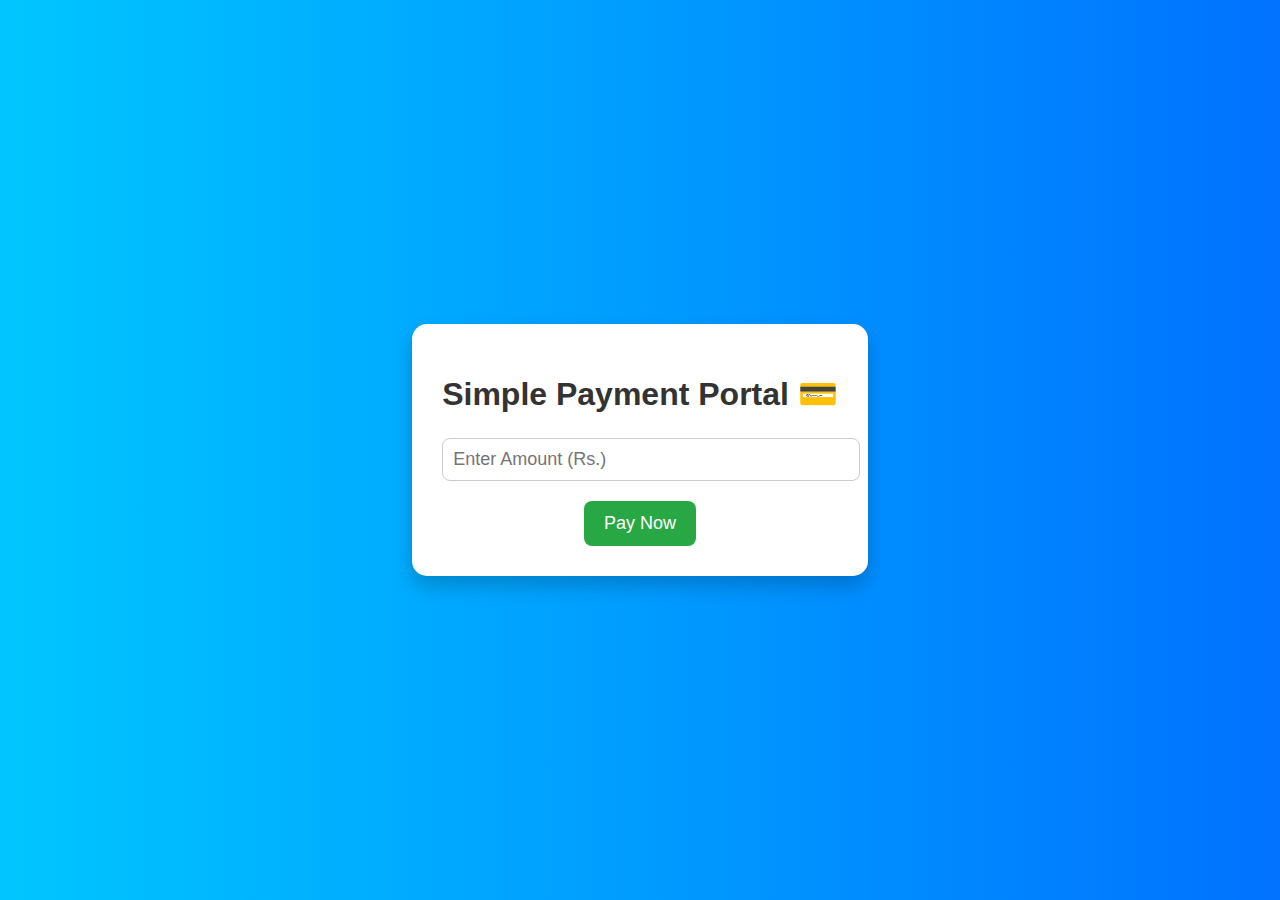
<file: better_payment_gateway/index.html>
<!DOCTYPE html>
<html lang="en">
<head>
    <meta charset="UTF-8">
    <title>Enhanced Payment Gateway</title>
    <link rel="stylesheet" href="style.css">
    <script>
        function makePayment() {
            const amount = document.getElementById("amount").value;
            if (amount === "") {
                showNotification("Please enter an amount.", true);
            } else {
                showNotification("Payment of Rs. " + amount + " Successful!");
                document.getElementById("amount").value = "";
            }
        }

        function showNotification(message, isError=false) {
            const notification = document.getElementById("notification");
            notification.innerText = message;
            notification.style.backgroundColor = isError ? "#ff4d4d" : "#4CAF50";
            notification.classList.add("show");
            setTimeout(() => {
                notification.classList.remove("show");
            }, 3000);
        }
    </script>
</head>
<body>
    <div id="notification"></div>

    <div class="container">
        <h1>Simple Payment Portal 💳</h1>
        <input type="number" id="amount" placeholder="Enter Amount (Rs.)">
        <button onclick="makePayment()">Pay Now</button>
    </div>
</body>
</html>
</file>
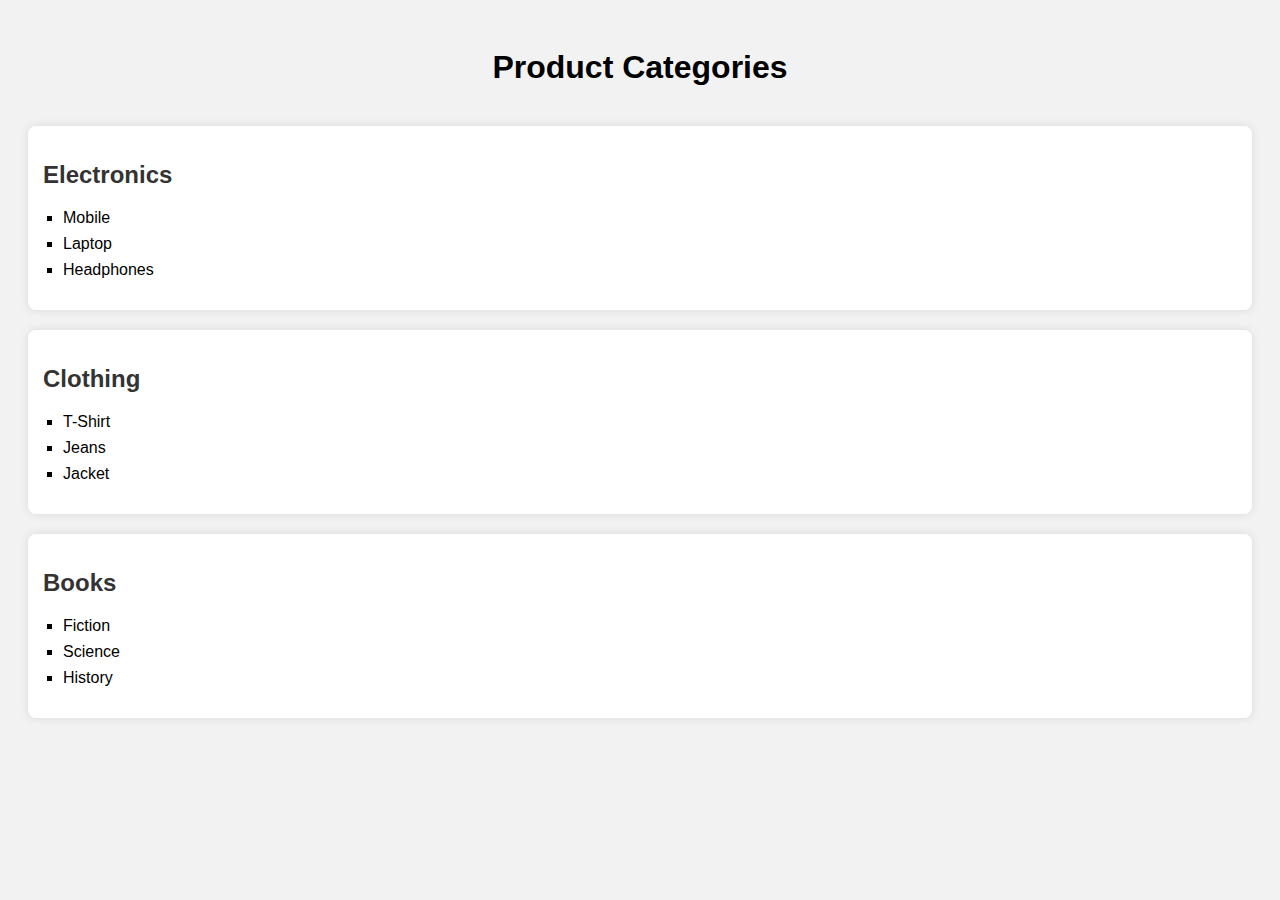
<file: lab1ecom/index.html>
<!DOCTYPE html>
<html lang="en">
<head>
    <meta charset="UTF-8">
    <title>Simple E-commerce Categories</title>
    <link rel="stylesheet" href="style.css">
</head>
<body>
    <h1>Product Categories</h1>

    <div class="category">
        <h2>Electronics</h2>
        <ul>
            <li>Mobile</li>
            <li>Laptop</li>
            <li>Headphones</li>
        </ul>
    </div>

    <div class="category">
        <h2>Clothing</h2>
        <ul>
            <li>T-Shirt</li>
            <li>Jeans</li>
            <li>Jacket</li>
        </ul>
    </div>

    <div class="category">
        <h2>Books</h2>
        <ul>
            <li>Fiction</li>
            <li>Science</li>
            <li>History</li>
        </ul>
    </div>
</body>
</html>
</file>
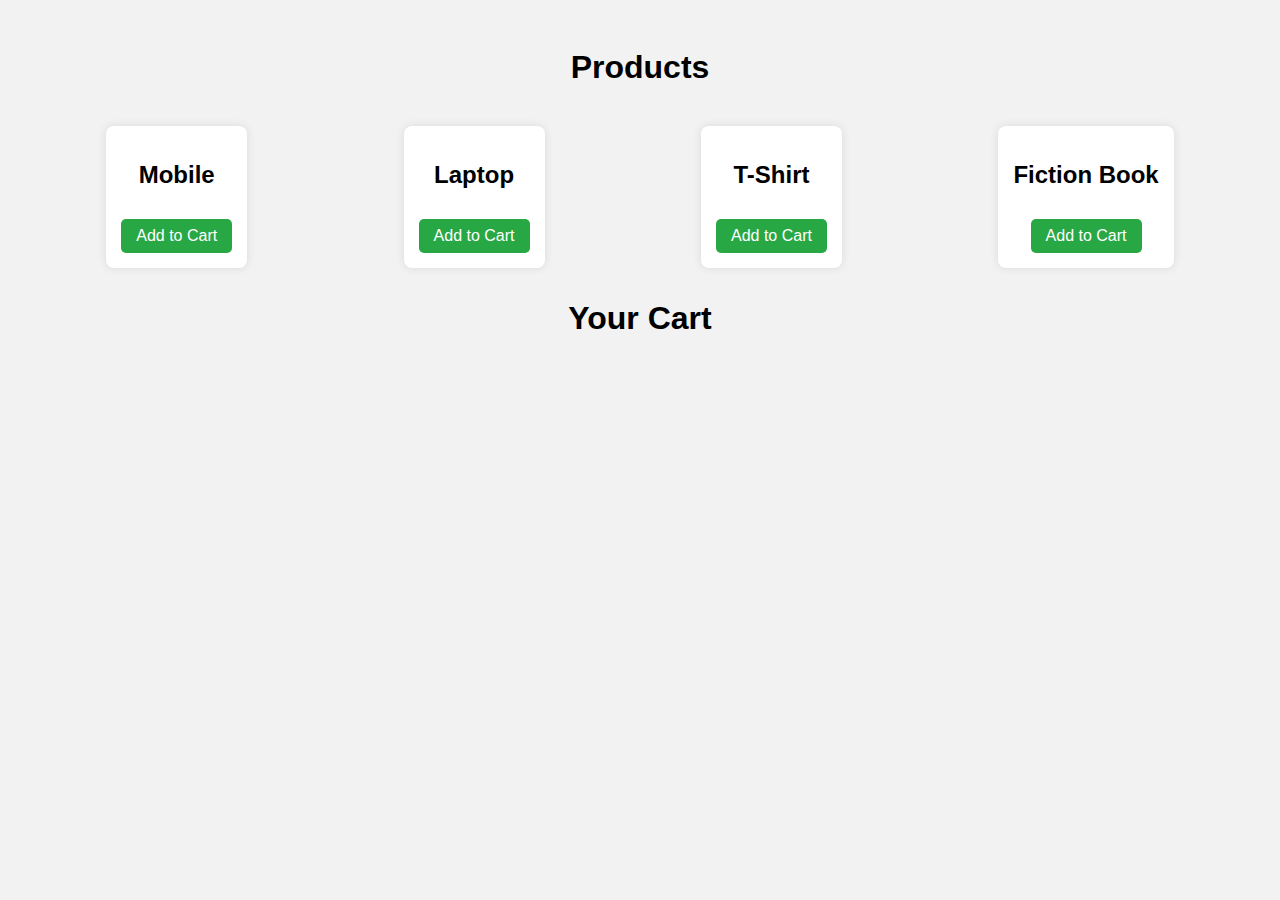
<file: lab2ecom/index.html>
<!DOCTYPE html>
<html lang="en">
<head>
    <meta charset="UTF-8">
    <title>Simple Cart System</title>
    <link rel="stylesheet" href="style.css">
    <script>
        let cart = [];

        function addToCart(productName) {
            cart.push(productName);
            displayCart();
        }

        function displayCart() {
            const cartList = document.getElementById("cart-items");
            cartList.innerHTML = "";
            cart.forEach(function(item) {
                const li = document.createElement("li");
                li.textContent = item;
                cartList.appendChild(li);
            });
        }
    </script>
</head>
<body>
    <h1>Products</h1>
    <div class="products">
        <div class="product">
            <h2>Mobile</h2>
            <button onclick="addToCart('Mobile')">Add to Cart</button>
        </div>
        <div class="product">
            <h2>Laptop</h2>
            <button onclick="addToCart('Laptop')">Add to Cart</button>
        </div>
        <div class="product">
            <h2>T-Shirt</h2>
            <button onclick="addToCart('T-Shirt')">Add to Cart</button>
        </div>
        <div class="product">
            <h2>Fiction Book</h2>
            <button onclick="addToCart('Fiction Book')">Add to Cart</button>
        </div>
    </div>

    <h1>Your Cart</h1>
    <ul id="cart-items">
        <!-- Cart items will appear here -->
    </ul>
</body>
</html>
</file>
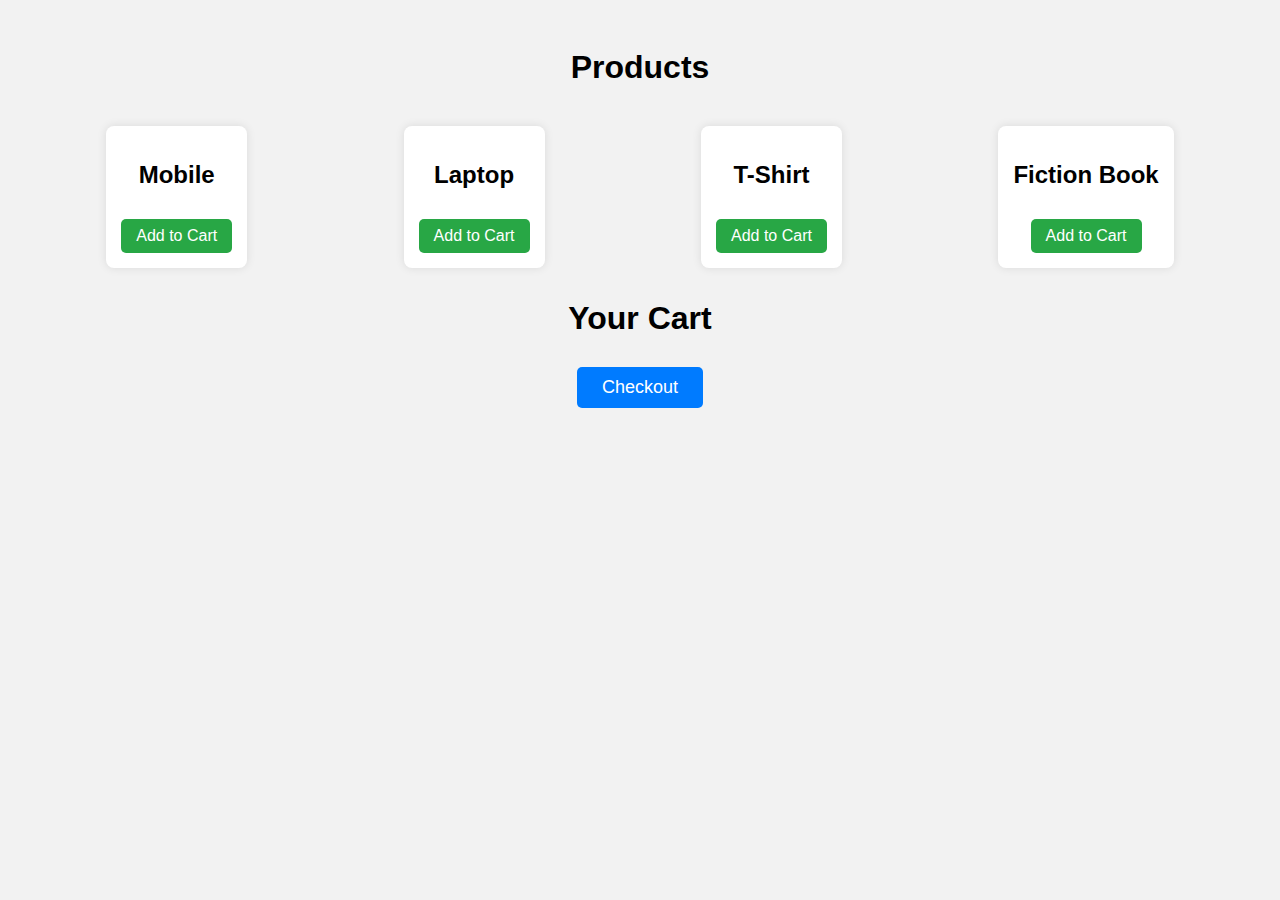
<file: lab3ecom/index.html>
<!DOCTYPE html>
<html lang="en">
<head>
    <meta charset="UTF-8">
    <title>Simple Checkout System</title>
    <link rel="stylesheet" href="style.css">
    <script>
        let cart = [];

        function addToCart(productName) {
            cart.push(productName);
            displayCart();
        }

        function displayCart() {
            const cartList = document.getElementById("cart-items");
            cartList.innerHTML = "";
            cart.forEach(function(item) {
                const li = document.createElement("li");
                li.textContent = item;
                cartList.appendChild(li);
            });
        }

        function checkout() {
            if (cart.length === 0) {
                alert("Your cart is empty!");
            } else {
                alert("Order Placed Successfully!\nItems: " + cart.join(", "));
                cart = []; // Clear cart after order
                displayCart();
            }
        }
    </script>
</head>
<body>
    <h1>Products</h1>
    <div class="products">
        <div class="product">
            <h2>Mobile</h2>
            <button onclick="addToCart('Mobile')">Add to Cart</button>
        </div>
        <div class="product">
            <h2>Laptop</h2>
            <button onclick="addToCart('Laptop')">Add to Cart</button>
        </div>
        <div class="product">
            <h2>T-Shirt</h2>
            <button onclick="addToCart('T-Shirt')">Add to Cart</button>
        </div>
        <div class="product">
            <h2>Fiction Book</h2>
            <button onclick="addToCart('Fiction Book')">Add to Cart</button>
        </div>
    </div>

    <h1>Your Cart</h1>
    <ul id="cart-items">
        <!-- Cart items will appear here -->
    </ul>

    <button id="checkout-button" onclick="checkout()">Checkout</button>
</body>
</html>
</file>
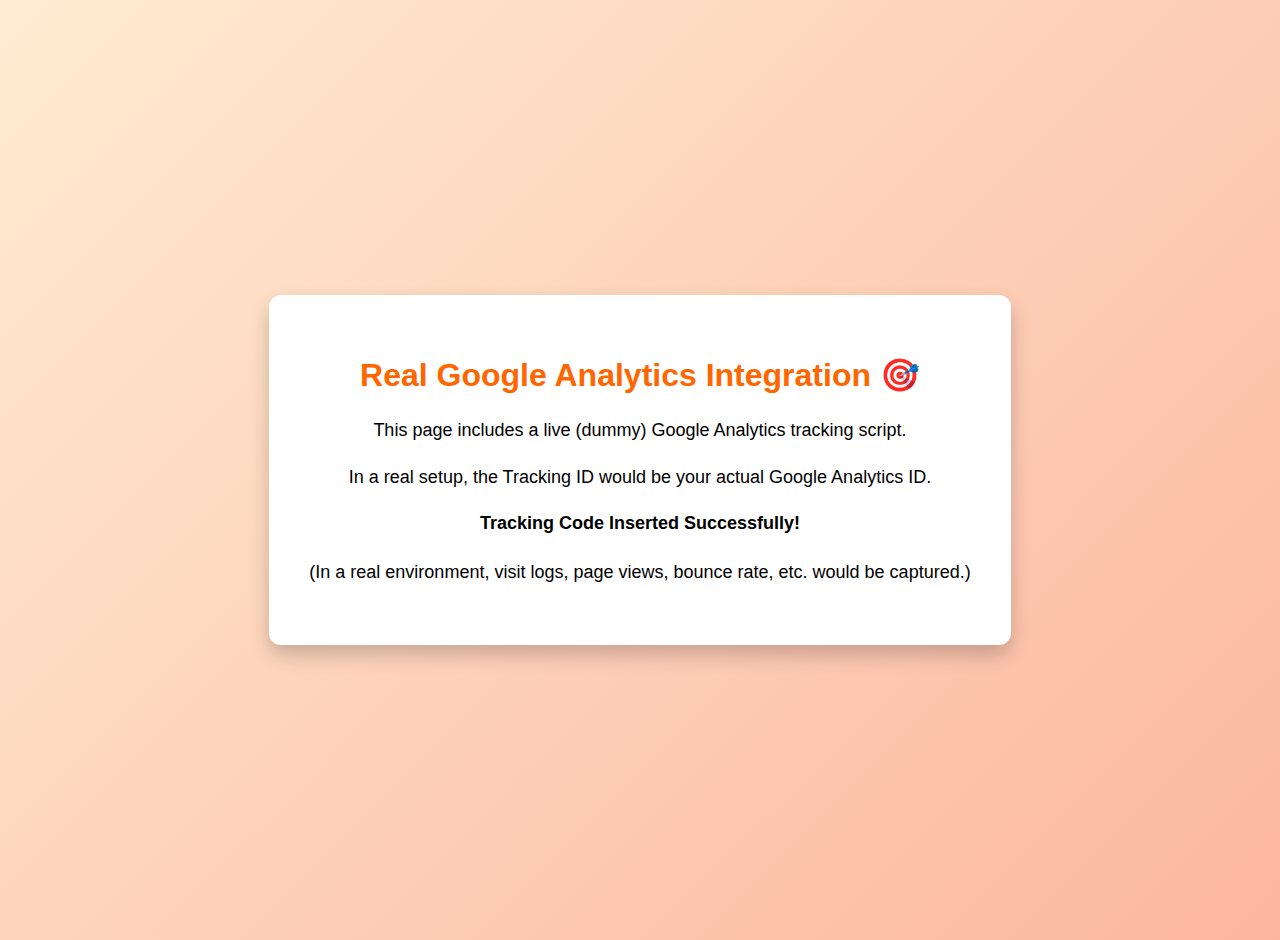
<file: real_google_analytics_demo/index.html>
<!DOCTYPE html>
<html lang="en">
<head>
    <meta charset="UTF-8">
    <title>Real Google Analytics Demo</title>
    
    <!-- Google Analytics Tracking Script (Demo) -->
    <script async src="https://www.googletagmanager.com/gtag/js?id=UA-XXXXXXXXX-X"></script>
    <script>
      window.dataLayer = window.dataLayer || [];
      function gtag(){dataLayer.push(arguments);}
      gtag('js', new Date());
      gtag('config', 'UA-XXXXXXXXX-X');
    </script>

    <link rel="stylesheet" href="style.css">
</head>
<body>
    <div class="container">
        <h1>Real Google Analytics Integration 🎯</h1>
        <p>This page includes a live (dummy) Google Analytics tracking script.</p>
        <p>In a real setup, the Tracking ID would be your actual Google Analytics ID.</p>
        <p><strong>Tracking Code Inserted Successfully!</strong></p>
        <p style="margin-top: 20px;">(In a real environment, visit logs, page views, bounce rate, etc. would be captured.)</p>
    </div>
</body>
</html>
</file>
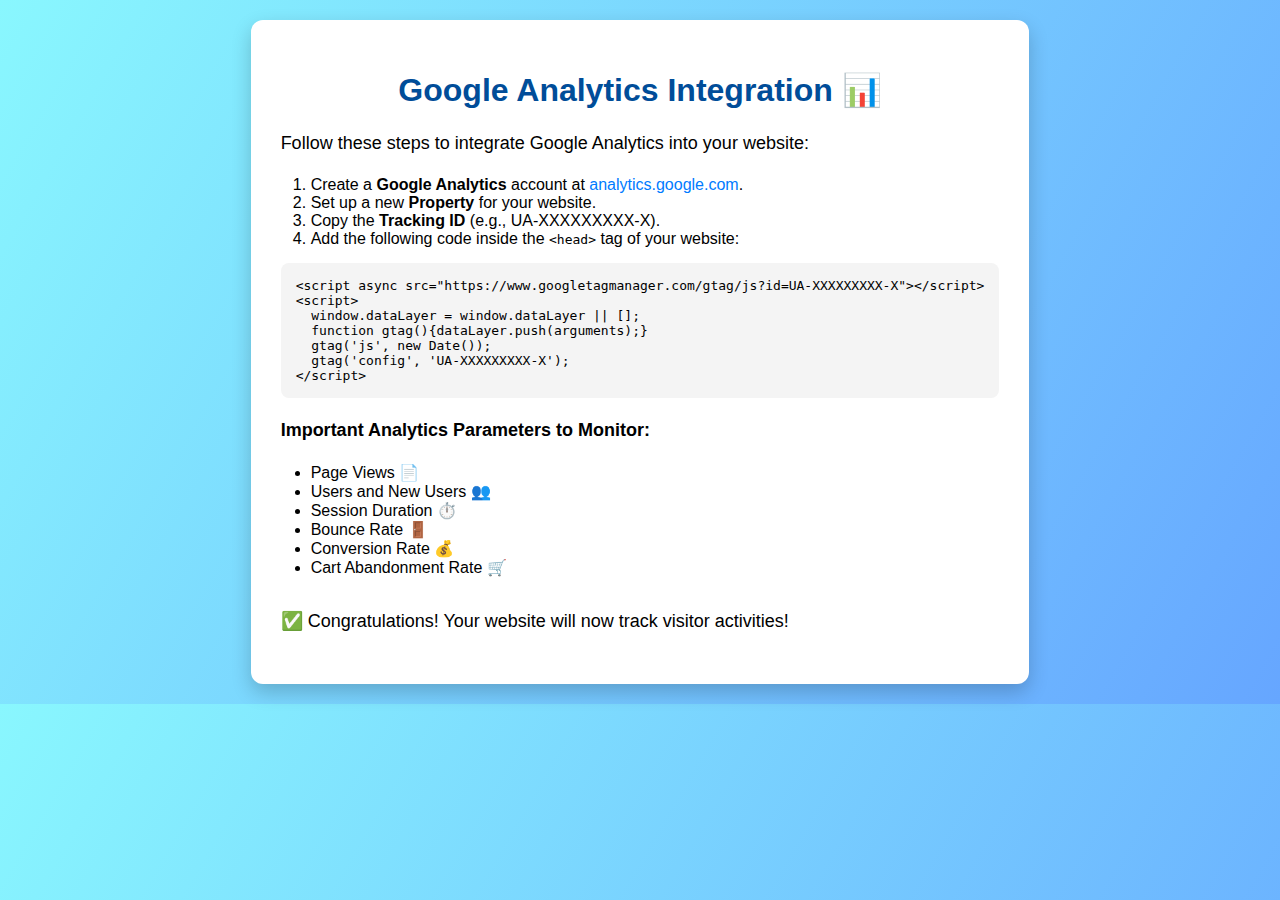
<file: simple_google_analytics_integration/index.html>
<!DOCTYPE html>
<html lang="en">
<head>
    <meta charset="UTF-8">
    <title>Google Analytics Setup Guide</title>
    <link rel="stylesheet" href="style.css">
</head>
<body>
    <div class="container">
        <h1>Google Analytics Integration 📊</h1>
        <p>Follow these steps to integrate Google Analytics into your website:</p>

        <ol>
            <li>Create a <strong>Google Analytics</strong> account at <a href="https://analytics.google.com/" target="_blank">analytics.google.com</a>.</li>
            <li>Set up a new <strong>Property</strong> for your website.</li>
            <li>Copy the <strong>Tracking ID</strong> (e.g., UA-XXXXXXXXX-X).</li>
            <li>Add the following code inside the <code>&lt;head&gt;</code> tag of your website:</li>
        </ol>

<pre>
&lt;script async src="https://www.googletagmanager.com/gtag/js?id=UA-XXXXXXXXX-X"&gt;&lt;/script&gt;
&lt;script&gt;
  window.dataLayer = window.dataLayer || [];
  function gtag(){dataLayer.push(arguments);}
  gtag('js', new Date());
  gtag('config', 'UA-XXXXXXXXX-X');
&lt;/script&gt;
</pre>

        <p><strong>Important Analytics Parameters to Monitor:</strong></p>
        <ul>
            <li>Page Views 📄</li>
            <li>Users and New Users 👥</li>
            <li>Session Duration ⏱️</li>
            <li>Bounce Rate 🚪</li>
            <li>Conversion Rate 💰</li>
            <li>Cart Abandonment Rate 🛒</li>
        </ul>

        <p style="margin-top: 30px;">✅ Congratulations! Your website will now track visitor activities!</p>
    </div>
</body>
</html>
</file>
<file: better_payment_gateway/style.css>
body {
    font-family: 'Poppins', sans-serif;
    background: linear-gradient(to right, #00c6ff, #0072ff);
    height: 100vh;
    margin: 0;
    display: flex;
    justify-content: center;
    align-items: center;
}

#notification {
    position: fixed;
    top: 20px;
    left: 50%;
    transform: translateX(-50%);
    background-color: #4CAF50;
    color: white;
    padding: 12px 24px;
    border-radius: 5px;
    opacity: 0;
    transition: opacity 0.5s;
    z-index: 1000;
}

#notification.show {
    opacity: 1;
}

.container {
    background: white;
    padding: 30px;
    border-radius: 15px;
    box-shadow: 0 10px 20px rgba(0,0,0,0.2);
    text-align: center;
}

.container h1 {
    margin-bottom: 25px;
    color: #333;
}

.container input {
    width: 100%;
    padding: 10px;
    margin-bottom: 20px;
    font-size: 18px;
    border: 1px solid #ccc;
    border-radius: 8px;
}

.container button {
    padding: 12px 20px;
    font-size: 18px;
    background-color: #28a745;
    color: white;
    border: none;
    border-radius: 8px;
    cursor: pointer;
}

.container button:hover {
    background-color: #218838;
}
</file>
<file: lab1ecom/style.css>
body {
    font-family: Arial, sans-serif;
    background: #f2f2f2;
    padding: 20px;
}

h1 {
    text-align: center;
    margin-bottom: 40px;
}

.category {
    background: #fff;
    margin-bottom: 20px;
    padding: 15px;
    border-radius: 8px;
    box-shadow: 0 0 10px rgba(0,0,0,0.1);
}

.category h2 {
    color: #333;
}

.category ul {
    list-style-type: square;
    padding-left: 20px;
}

.category ul li {
    margin: 8px 0;
}
</file>
<file: lab2ecom/style.css>
body {
    font-family: Arial, sans-serif;
    background: #f2f2f2;
    padding: 20px;
}

h1 {
    text-align: center;
    margin-bottom: 30px;
}

.products {
    display: flex;
    justify-content: space-around;
    flex-wrap: wrap;
}

.product {
    background: #fff;
    padding: 15px;
    margin: 10px;
    border-radius: 8px;
    box-shadow: 0 0 10px rgba(0,0,0,0.1);
    text-align: center;
}

.product button {
    margin-top: 10px;
    padding: 8px 15px;
    font-size: 16px;
    cursor: pointer;
    border: none;
    background-color: #28a745;
    color: white;
    border-radius: 5px;
}

ul {
    list-style-type: square;
    padding-left: 40px;
}
</file>
<file: lab3ecom/style.css>
body {
    font-family: Arial, sans-serif;
    background: #f2f2f2;
    padding: 20px;
}

h1 {
    text-align: center;
    margin-bottom: 30px;
}

.products {
    display: flex;
    justify-content: space-around;
    flex-wrap: wrap;
}

.product {
    background: #fff;
    padding: 15px;
    margin: 10px;
    border-radius: 8px;
    box-shadow: 0 0 10px rgba(0,0,0,0.1);
    text-align: center;
}

.product button {
    margin-top: 10px;
    padding: 8px 15px;
    font-size: 16px;
    cursor: pointer;
    border: none;
    background-color: #28a745;
    color: white;
    border-radius: 5px;
}

#checkout-button {
    margin-top: 20px;
    display: block;
    margin-left: auto;
    margin-right: auto;
    padding: 10px 25px;
    font-size: 18px;
    background-color: #007bff;
    color: white;
    border: none;
    border-radius: 5px;
    cursor: pointer;
}

ul {
    list-style-type: square;
    padding-left: 40px;
}
</file>
<file: real_google_analytics_demo/style.css>
body {
    font-family: 'Poppins', sans-serif;
    background: linear-gradient(135deg, #ffecd2 0%, #fcb69f 100%);
    margin: 0;
    padding: 20px;
    display: flex;
    justify-content: center;
    align-items: center;
    height: 100vh;
}

.container {
    background: white;
    padding: 40px;
    border-radius: 12px;
    box-shadow: 0 10px 20px rgba(0,0,0,0.2);
    max-width: 700px;
    text-align: center;
}

h1 {
    color: #ff6600;
}

p {
    font-size: 18px;
    line-height: 1.6;
}
</file>
<file: simple_google_analytics_integration/style.css>
body {
    font-family: 'Poppins', sans-serif;
    background: linear-gradient(120deg, #89f7fe, #66a6ff);
    margin: 0;
    padding: 20px;
    display: flex;
    justify-content: center;
}

.container {
    background: white;
    padding: 30px;
    border-radius: 12px;
    box-shadow: 0 8px 20px rgba(0,0,0,0.2);
    max-width: 800px;
}

h1 {
    text-align: center;
    color: #004d99;
    margin-bottom: 20px;
}

p {
    font-size: 18px;
    line-height: 1.6;
}

ol, ul {
    margin-top: 15px;
    margin-bottom: 15px;
    padding-left: 30px;
}

pre {
    background: #f4f4f4;
    padding: 15px;
    border-radius: 8px;
    overflow-x: auto;
}

a {
    color: #007bff;
    text-decoration: none;
}

a:hover {
    text-decoration: underline;
}
</file>
